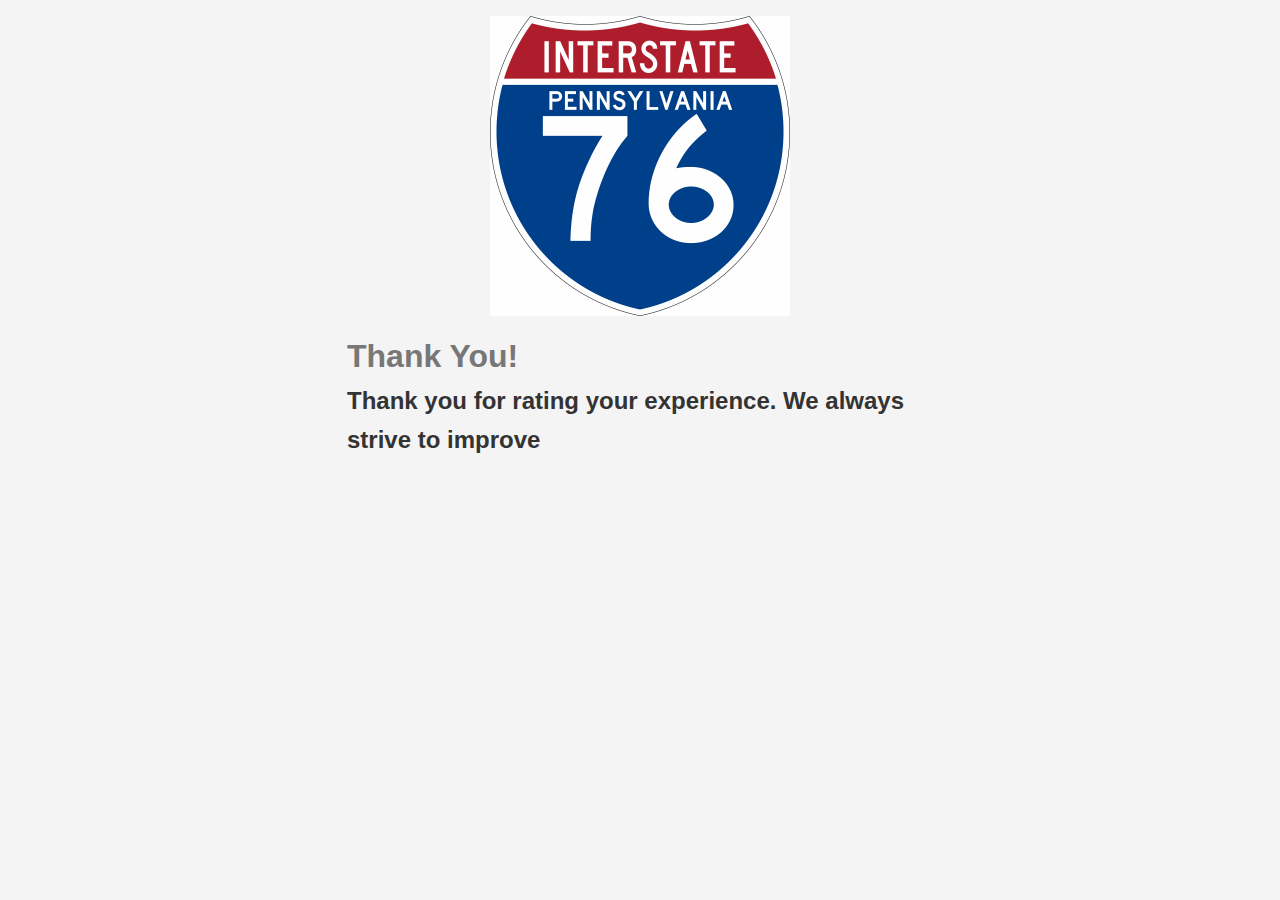
<file: templates/success.html>
<!DOCTYPE html>
<html lang="en">
<head>
    <meta charset="UTF-8">
    <meta name="viewport" content="width=device-width, initial-scale=1.0">
    <meta http-equiv="X-UA-Compatible" content="ie=edge">
    <link rel="stylesheet" href="../static/style.css" />
    <title>Thank You!</title>
</head>
<body>
    <div class="container">
        <img src="../static/interstate.jpg" alt="" class="logo" />
        <h1>Thank You!</h1>
        <h2>Thank you for rating your experience. We always strive to improve</h2>
    </div>
</body>
</html>
</file>
<file: static/style.css>
* {
	box-sizing: border-box;
	margin: 0;
	padding: 0;
}

body {
	background: #f4f4f4;
	font-family: Arial, Helvetica, sans-serif;
	color: #333;
	line-height: 1.6;
}

.container {
	max-width: 650px;
	margin: 1rem auto;
	overflow: auto;
	padding: 0 2rem;
}

h1 {
	color: #777;
	margin-top: 15px;
}

h3 {
	margin-bottom: 10px;
}

img {
    width: 20%;
    height: 20%;
}

.message {
	text-align: center;
	padding: 5px;
	border: #ccc dotted 2px;
	margin-top: 2rem;
}

.logo {
	width: 300px;
	display: block;
	margin: auto;
}

.form-group {
	margin: 1rem 0;
}

input[type='text'],
select,
textarea {
	display: block;
	width: 100%;
	padding: 0.4rem;
	font-size: 1.2rem;
	border: 1px solid #ccc;
}

.btn {
	display: block;
	width: 100%;
	background: #333;
	color: #fff;
	padding: 10px 20px;
	border: none;
	cursor: pointer;
	outline: none;
	margin-top: 1rem;
}
</file>
